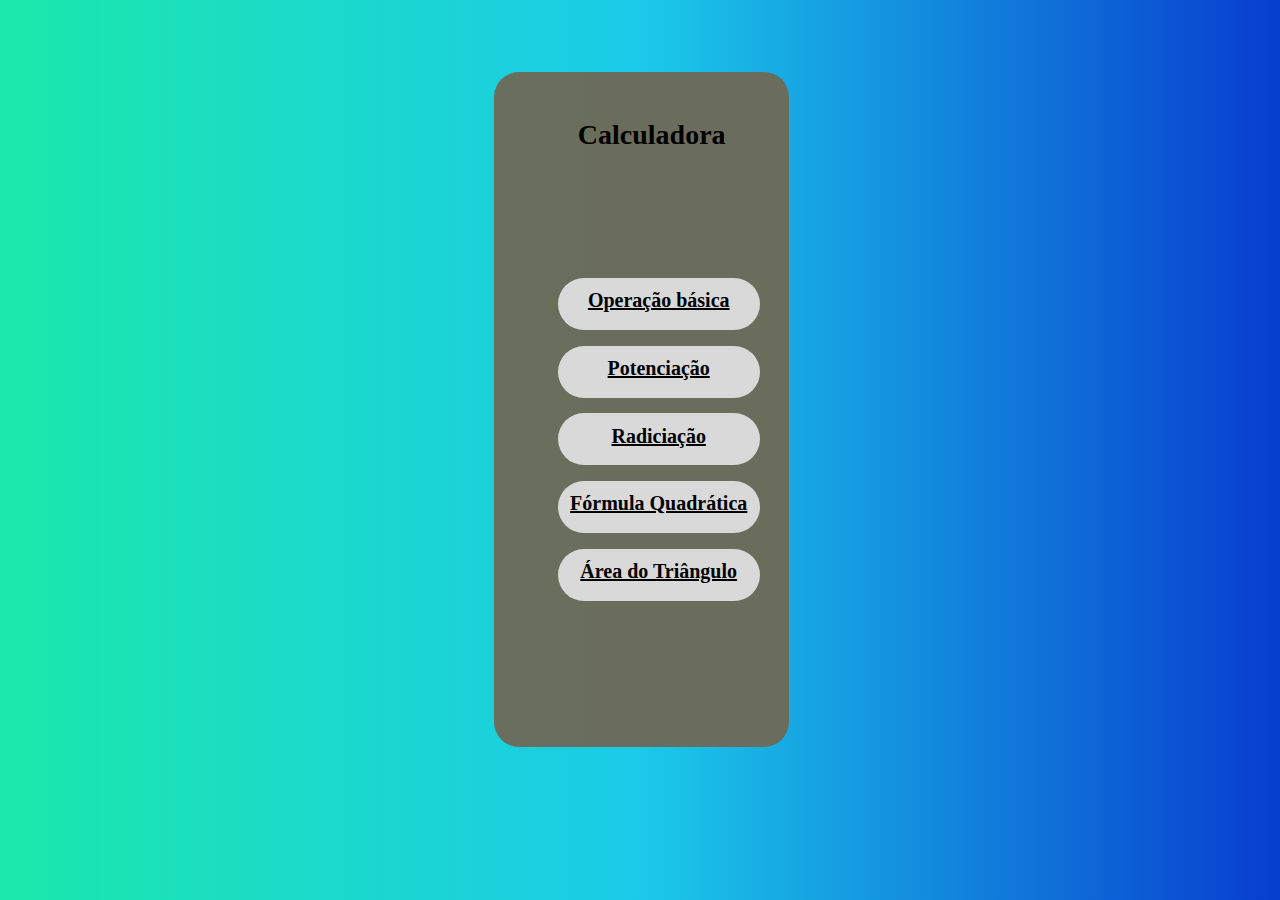
<file: index.html>
<!DOCTYPE html>
<html lang="en">
<head>
    <link rel="stylesheet" href="css/style.css" type="text/css">
    <meta charset="UTF-8">
    <meta http-equiv="X-UA-Compatible" content="IE=edge">
    <meta name="viewport" content="width=device-width, initial-scale=1.0">
    <title>Calculadora</title>
</head>
<body>
    
    
        <table class="table">
            <td class="letra"> Calculadora </td> 
            <tr>
                <td class="td"> <a href ="basica.html" class="letra2"> Operação básica</a> </td>
                <td class="td2"> <a href ="potencia.html" class="letra2">Potenciação</a> </td>
                <td class="td3"> <a href ="raiz.html" class="letra2">Radiciação</a></td>
                <td class="td4"> <a href ="quadratica.html" class="letra2">Fórmula Quadrática</a> </td>
                <td class="td5"> <a href ="triangulo.html" class="letra2">Área do Triângulo</a> </td>
        </table>
</body>
</html>
</file>
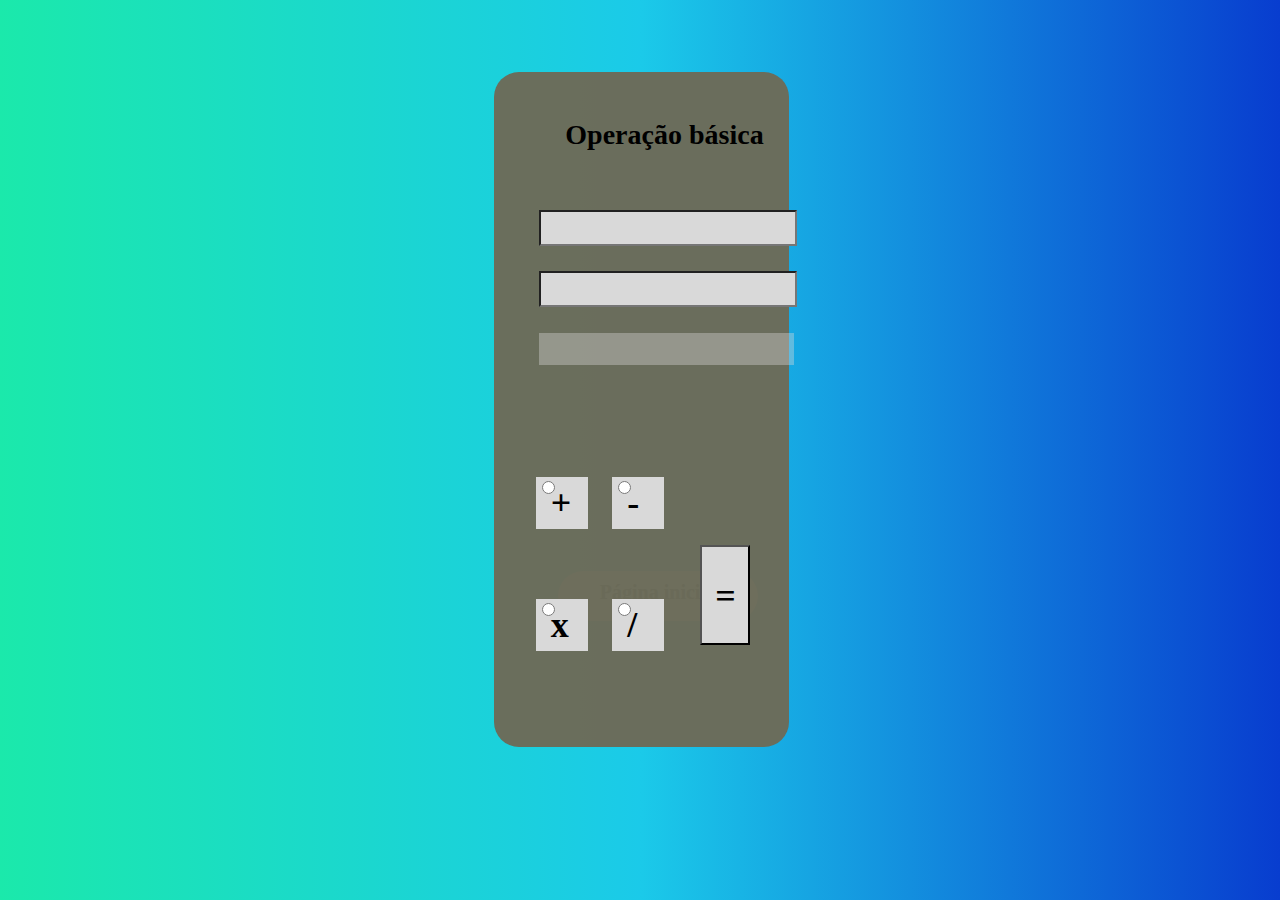
<file: basica.html>
<!DOCTYPE html>
<html lang="pt-br">
<head>
    <link rel="stylesheet" href="css/style.css" type="text/css">
    <script src="js/funcoes.js" type="text/javascript"></script>
    <meta charset="UTF-8">
    <meta http-equiv="X-UA-Compatible" content="IE=edge">
    <meta name="viewport" content="width=device-width, initial-scale=1.0">
    <title>Operações básicas</title>
</head>
<body>
    
    
    <table class="table" >
        <td class="letra3">Operação básica</td>
    <tr class="tr">
        <td><input type="text" id="num1" size="1" class="numero"></td> 
    </tr>
    <tr class="tr2">
        <td><input type="text" id="num2" size="2" class="numero"></td>
    </tr>
    
    <tr>
        <td class="botao"><input type="radio" name="opt" value="+" class="circulo" ><p class="sinal">+</p></td>
        <td class="botao2"><input type="radio" name="opt" value="-" class="circulo"><p class="sinal">-</p></td>
    </tr>
    <tr>
        <td class="botao3"><input type="radio" name="opt" value="*" class="circulo"><p class="sinal">x</p></td>
        <td class="botao4"><input type="radio" name="opt" value="/" class="circulo"><p class="sinal">/</p></td> 
    </tr>
    
    <td>
    <button onclick="Basica()" class="igual"><p class="igual2">=</p></button>
    </td> 
    <tr class="resultado">
        <td>
            
            <p id="mostrar-resultado" class="resultado2">
                <!--Mostrar reultado-->
                
        </td>
    </tr> 
           

            <a href="index.html" class="link"> <p class="letra2">Página inicial</p></a>
      

</body>
</html>
</file>
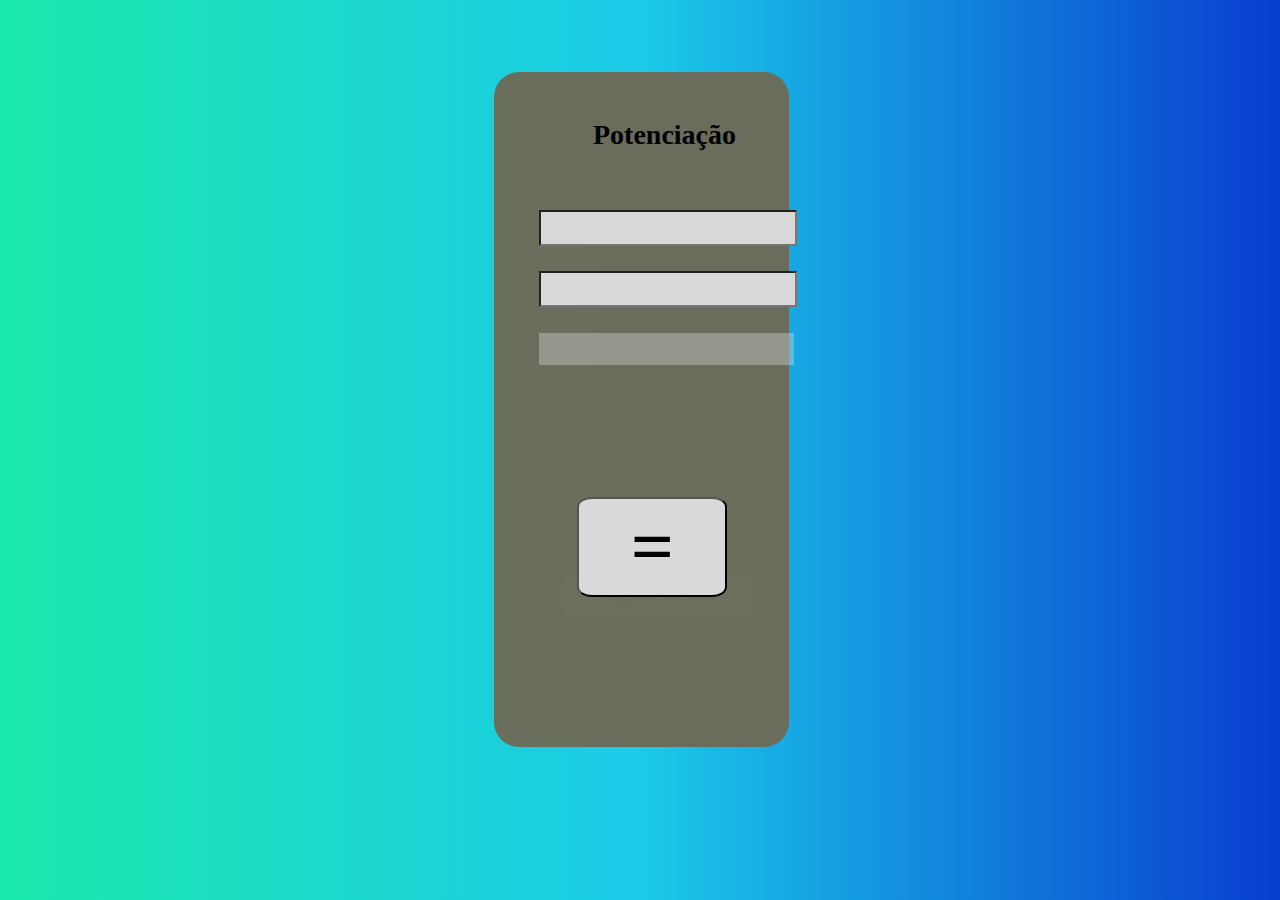
<file: potencia.html>
<!DOCTYPE html>
<html lang="pt-br">
<head>
    <link rel="stylesheet" href="css/style.css" type="text/css">
    <script src="js/funcoes.js" type="text/javascript"></script>
    <meta charset="UTF-8">
    <meta http-equiv="X-UA-Compatible" content="IE=edge">
    <meta name="viewport" content="width=device-width, initial-scale=1.0">
    <title>Potenciação</title>
</head>
<body>

    <table class="table" >
        <td class="letra3">Potenciação</td>
    <tr class="tr">
        <td><input type="text" id="base" size="8" class="numero"><br></td>
    </tr>
    <tr class="tr2">
        <td><input type="text" id="expoente" size="8" class="numero"><br><br></td>    
    </tr>
    
    <td>
    <button onclick="Potencia()" class="igual1"><p class="igual3">=</p></button>
    </td> 
    <tr class="resultado">
        <td>
            
            <p id="resultado-potencia" class="resultado2">
                <!--Mostrar reultado-->
                
        </td>
    </tr>
        
            <a href="index.html" class="link"> <p class="letra2">Página inicial</p></a>
            
</body>
</html>
</file>
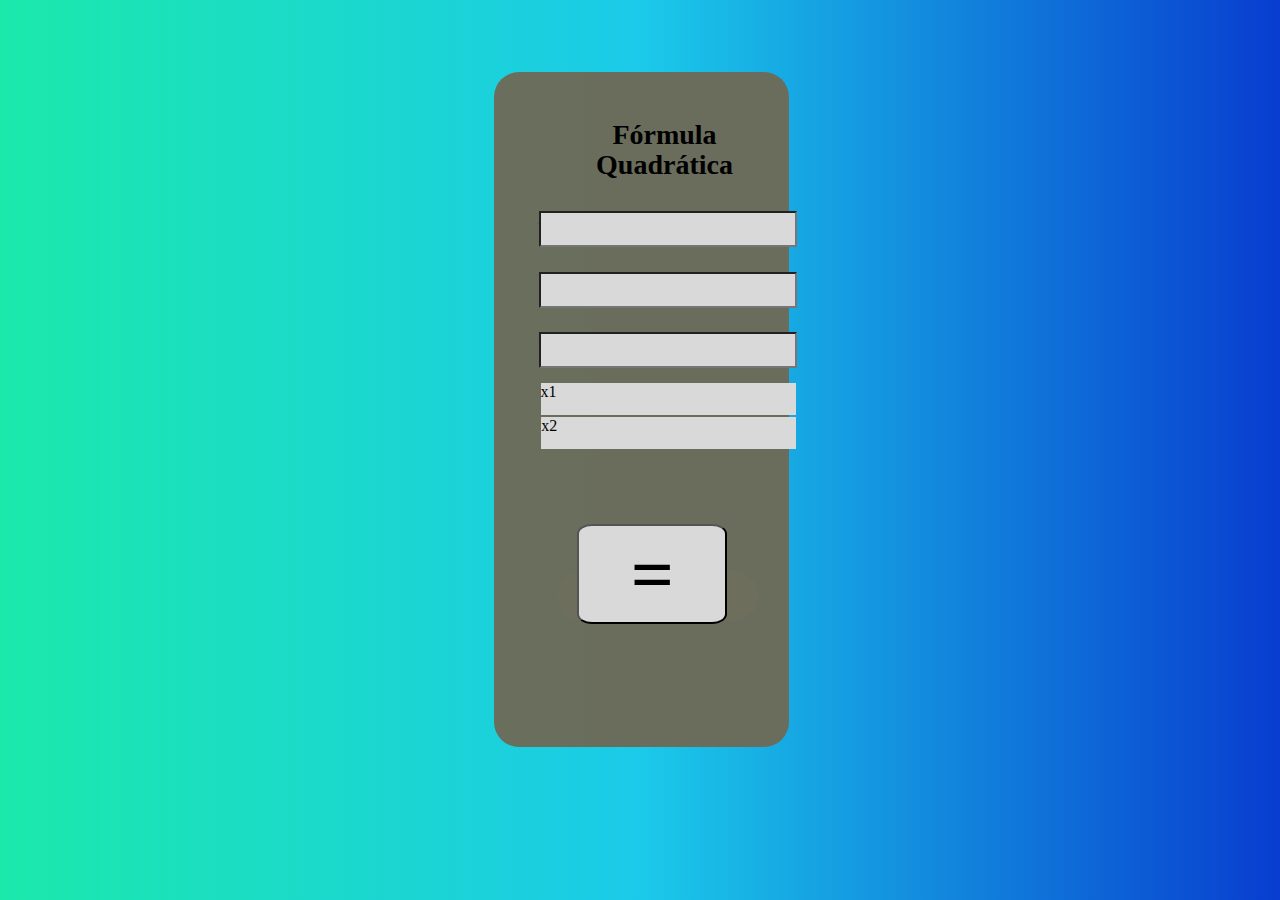
<file: quadratica.html>
<!DOCTYPE html>
<html lang="pt-br">
<head>
    <link rel="stylesheet" href="css/style.css" type="text/css">
    <script src="js/funcoes.js" type="text/javascript"></script>
    <meta charset="UTF-8">
    <meta http-equiv="X-UA-Compatible" content="IE=edge">
    <meta name="viewport" content="width=device-width, initial-scale=1.0">
    <title>Fórmula Quadrática</title>
</head>
<body>
    <table class="table" >
        <td class="letra3">Fórmula Quadrática</td>
    <tr class="tr">
        <td><input type="text" id="a" size="8" class="numero">A<br></td>
    </tr>
    <tr class="tr2">
        <td><input type="text" id="b" size="8" class="numero">B<br></td>    
    </tr>
    <tr class="tr3">
        <td><input type="text" id="c" size="8" class="numero">C<br><br></td>    
    </tr>
    
    <td>
    <button onclick="Quadratica()" class="igual4"><p class="igual5">=</p></button>
    </td> 
    <tr class="resultado">
        <td>
            
            <p id="resultado-x1" class="resultado3">x1
                <!--Mostrar reultado-->
                
        </td>
        <td>
            
            <p id="resultado-x2" class="resultado4">x2
                <!--Mostrar reultado-->
                
        </td>

    </tr>
        
            <a href="index.html" class="link"> <p class="letra2">Página inicial</p></a>
      
</body>
</html>
</file>
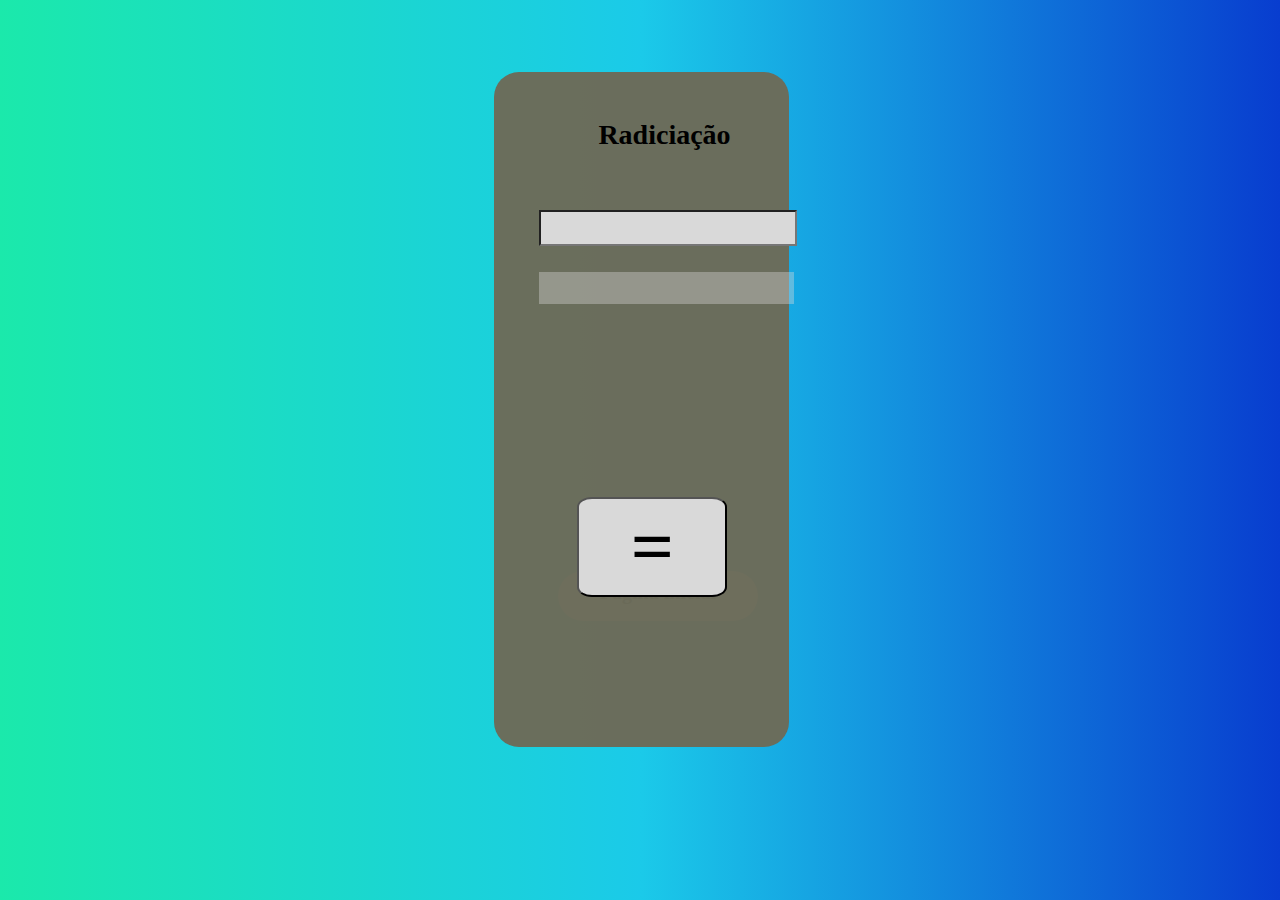
<file: raiz.html>
<!DOCTYPE html>
<html lang="pt-br">
<head>
    <link rel="stylesheet" href="css/style.css" type="text/css">
    <script src="js/funcoes.js" type="text/javascript"></script>
    <meta charset="UTF-8">
    <meta http-equiv="X-UA-Compatible" content="IE=edge">
    <meta name="viewport" content="width=device-width, initial-scale=1.0">
    <title>Radiciação</title>
</head>
<body>

    <table class="table" >
        <td class="letra3">Radiciação</td>
    <tr class="tr">
        <td><input type="text" id="raiz" size="8" class="numero"><br></td>
    </tr>
    

    <td>
        <button onclick="Raiz()" class="igual1"><p class="igual3">=</p></button>
        </td> 
        <tr class="tr2">
            <td>
                
                <p id="resultado-raiz" class="resultado2">
                    <!--Mostrar reultado-->
                    
            </td>
        </tr> 

        <a href="index.html" class="link"> <p class="letra2">Página inicial</p></a>
    
</body>
</html>
</file>
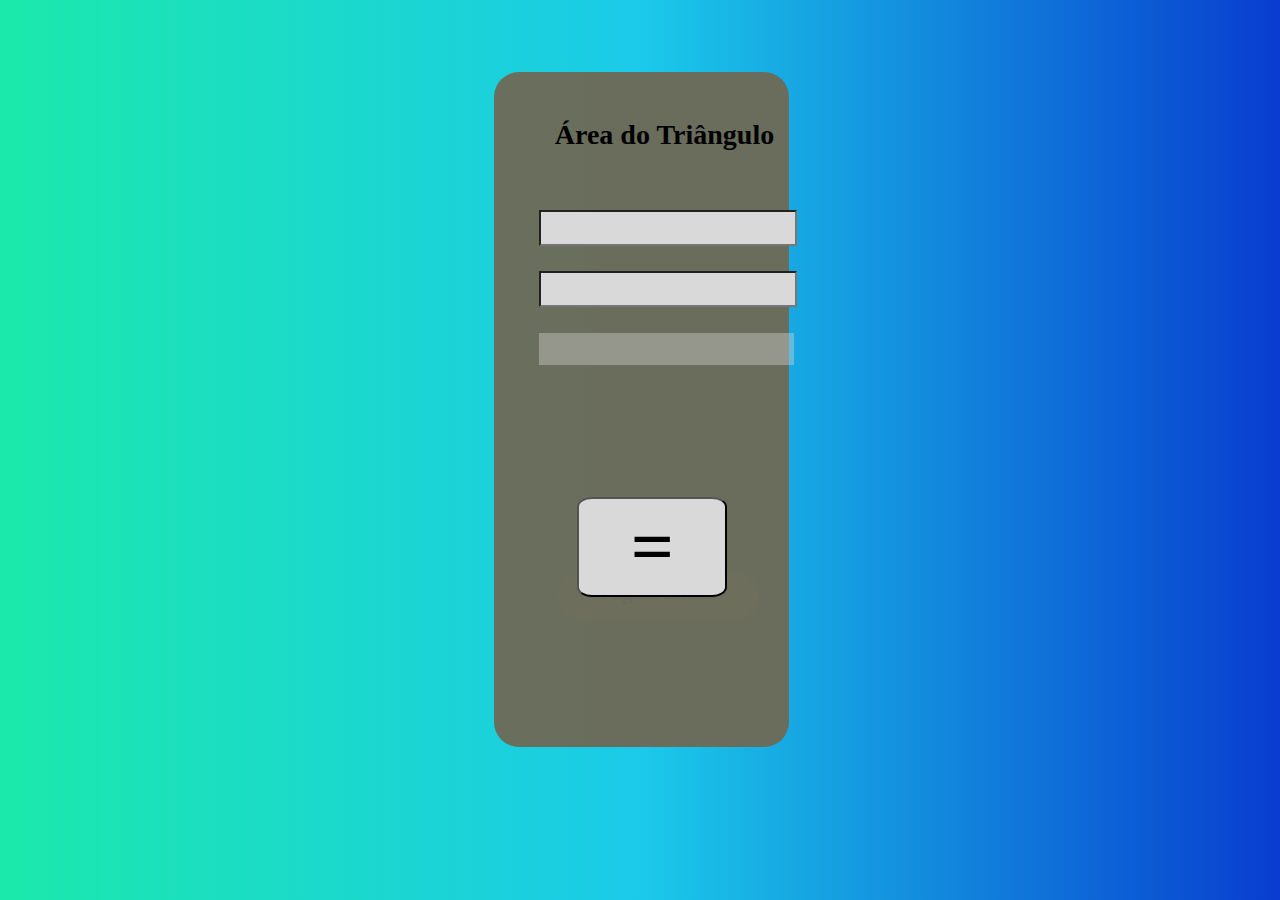
<file: triangulo.html>
<!DOCTYPE html>
<html lang="pt-br">
<head>
    <link rel="stylesheet" href="css/style.css" type="text/css">
    <script src="js/funcoes.js" type="text/javascript"></script>
    <meta charset="UTF-8">
    <meta http-equiv="X-UA-Compatible" content="IE=edge">
    <meta name="viewport" content="width=device-width, initial-scale=1.0">
    <title>Área do triângulo</title>
</head>
<body>
   
    <table class="table" >
        <td class="letra3">Área do Triângulo</td>
    <tr class="tr">
        <td><input type="text" id="base" size="8" class="numero"><br></td>
    </tr>
    <tr class="tr2">
        <td><input type="text" id="altura" size="8" class="numero"><br><br></td>    
    </tr> 
    <td>
    <button onclick="Triangulo()" class="igual1"><p class="igual3">=</p></button>
    </td> 
    <tr class="resultado">
        <td>
            
            <p id="resultado-triangulo" class="resultado2">
                <!--Mostrar reultado-->
                
        </td>
    </tr> 
            <a href="index.html" class="link"> <p class="letra2">Página inicial</p></a>
      

</body>
</html>
</file>
<file: css/style.css>
/*CSS da calculadora página inicial*/
body{
    
    background-image: linear-gradient(to right, #1be9ab, #1bcae9, #083dcf);
}
.letra{
    position: absolute;
    width: 240px;
    height: 50px;
    font-family: 'IBM Plex Serif';
    font-style: normal;
    font-weight: 600;
    font-size: 28px;
    line-height: 30px;
    left: 28%;
    top: 7%;
    color: #000000;
    display: block;

}
.table{
    position: absolute;
    width: 23%;
    height: 75%;
    background-color: #6c6c59fb;
    border-radius: 25px;
    margin-left: 38%;
    margin-top: 5%;
}
.td{
    position: absolute;
    margin-top: -45%;
    margin-left: 21%;

    width: 200px;
    border-radius: 30px;
    height: 50px;
    background: #D9D9D9;
}
.td2{
    position: absolute;
    margin-top: -22%;
    margin-left: 21%;
    width: 200px;
    border-radius: 30px;
    height: 50px;
    background: #D9D9D9;
}
.td3{
    position: absolute;
    margin-top: 1%;
    margin-left: 21%;
    width: 200px;
    border-radius: 30px;
    height: 50px;
    background: #D9D9D9;
}
.td4{
    position: absolute;
    margin-top: 24%;
    margin-left: 21%;
    width: 200px;
    border-radius: 30px;
    height: 50px;
    background: #D9D9D9;
}
.td5{
    position: absolute;
    margin-top: 47%;
    margin-left: 21%;
    width: 200px;
    border-radius: 30px;
    height: 50px;
    background: #D9D9D9;
}
.letra2{
    position: absolute;
    text-align: center;
    margin-top: 4%;
    width: 199px;
    height: 26px;
    font-family: 'IBM Plex Serif';
    font-style: normal;
    font-weight: 600;
    font-size: 20px;
    line-height: 26px;
    color: #000000;
}


/* CSS das operções básicas*/

.letra3{
    position: absolute;
    width: 240px;
    height: 50px;
    font-family: 'IBM Plex Serif';
    font-style: normal;
    font-weight: 600;
    font-size: 28px;
    line-height: 30px;
    text-align: center;
    margin-left: 16%;
    top: 7%;
    color: #000000;
    display: block;

}
.numero{
    position: absolute;
    width: 250px;
    height: 30px;
    background: #D9D9D9;
    margin-top: 5%;

}
.tr{
    position: absolute;
    top: 20%;
    left: 14%;
}
.tr2{
    position: absolute;
    top: 29%;
    left: 14%;
}
.resultado{
    position: absolute;
    top: 38%;
    left: 14.2%;
}

.resultado2{
    position: absolute;
    width: 255px;
    height: 32px;
    text-align: left;
    background: #d9d9d963;
    margin-top: 20%;
    
}
.igual{
    position: absolute;
    left: 70%;
    top: 70%;
    background: #D9D9D9;
    width: 50px;
    height: 100px;
}
.igual2{
        position: absolute;
        width: 80px;
        height:95px;
        font-family: 'IBM Plex Sans Hebrew';
        font-style: normal;
        font-weight: 600;
        font-size: 36px;
        line-height: 47px;
        left: -37%;
        top: -10%;
        color: #000000;
}
.sinal{
    position: absolute;
    width: 60px;
    height: 65px;
    font-family: 'IBM Plex Sans Hebrew';
    font-style: normal;
    font-weight: 600;
    font-size: 36px;
    line-height: 47px;
    left: 29%;
    top: -63%;
    color: #000000;
}
.botao{
    
    position: absolute;
    width: 50px;
    height: 50px;
    background: #D9D9D9;
    left:14% ;
    top: 60%;
}
.botao2{
    
    position: absolute;
    width: 50px;
    height: 50px;
    background: #D9D9D9;
    left:40% ;
    top: 60%;
}

.botao3{
    
    position: absolute;
    width: 50px;
    height: 50px;
    background: #D9D9D9;
    left:14% ;
    top: 78%;
}

.botao4{
    
    position: absolute;
    width: 50px;
    height: 50px;
    background: #D9D9D9;
    left:40% ;
    top: 78%;
}
.link{
    
        position: absolute;
        margin-top: 44%;
        margin-left: 43%;
        width: 200px;
        border-radius: 30px;
        height: 50px;
        background: #D9D9D9;

}

/*CSS Potencia */
.igual1{
    position: absolute;
    left: 28%;
    top: 63%;
    background: #D9D9D9;
    width: 150px;
    height: 100px;
     border-radius: 10%;
}
.igual3{
    position: absolute;
    width: 150px;
    height:155px;
    font-family: 'IBM Plex Sans Hebrew';
    font-style: normal;
    font-weight: 900;
    font-size: 76px;
    line-height: 0px;
    left: -1%;
    top: -30%;
    color: #000000;
}
/*CSS Quadratica*/
.tr3{
    position: absolute;
    top: 38%;
    left: 14%;
}
.resultado3{
    position: absolute;
    width: 255px;
    height: 32px;
    background: #d9d9d9;
    margin-top: 515%;
    margin-left: 14%;
}
.resultado4{
    position: absolute;
    width: 255px;
    height: 32px;
    background: #d9d9d9;
    margin-top: 850%;
    margin-left: -19%;
    
}
.igual4{
    position: absolute;
    left: 28%;
    top: 67%;
    background: #D9D9D9;
    width: 150px;
    height: 100px;
     border-radius: 10%;
}
.igual5{
    position: absolute;
    width: 150px;
    height:155px;
    font-family: 'IBM Plex Sans Hebrew';
    font-style: normal;
    font-weight: 900;
    font-size: 76px;
    line-height: 0px;
    left: -1%;
    top: -29%;
    color: #000000;
}
</file>
